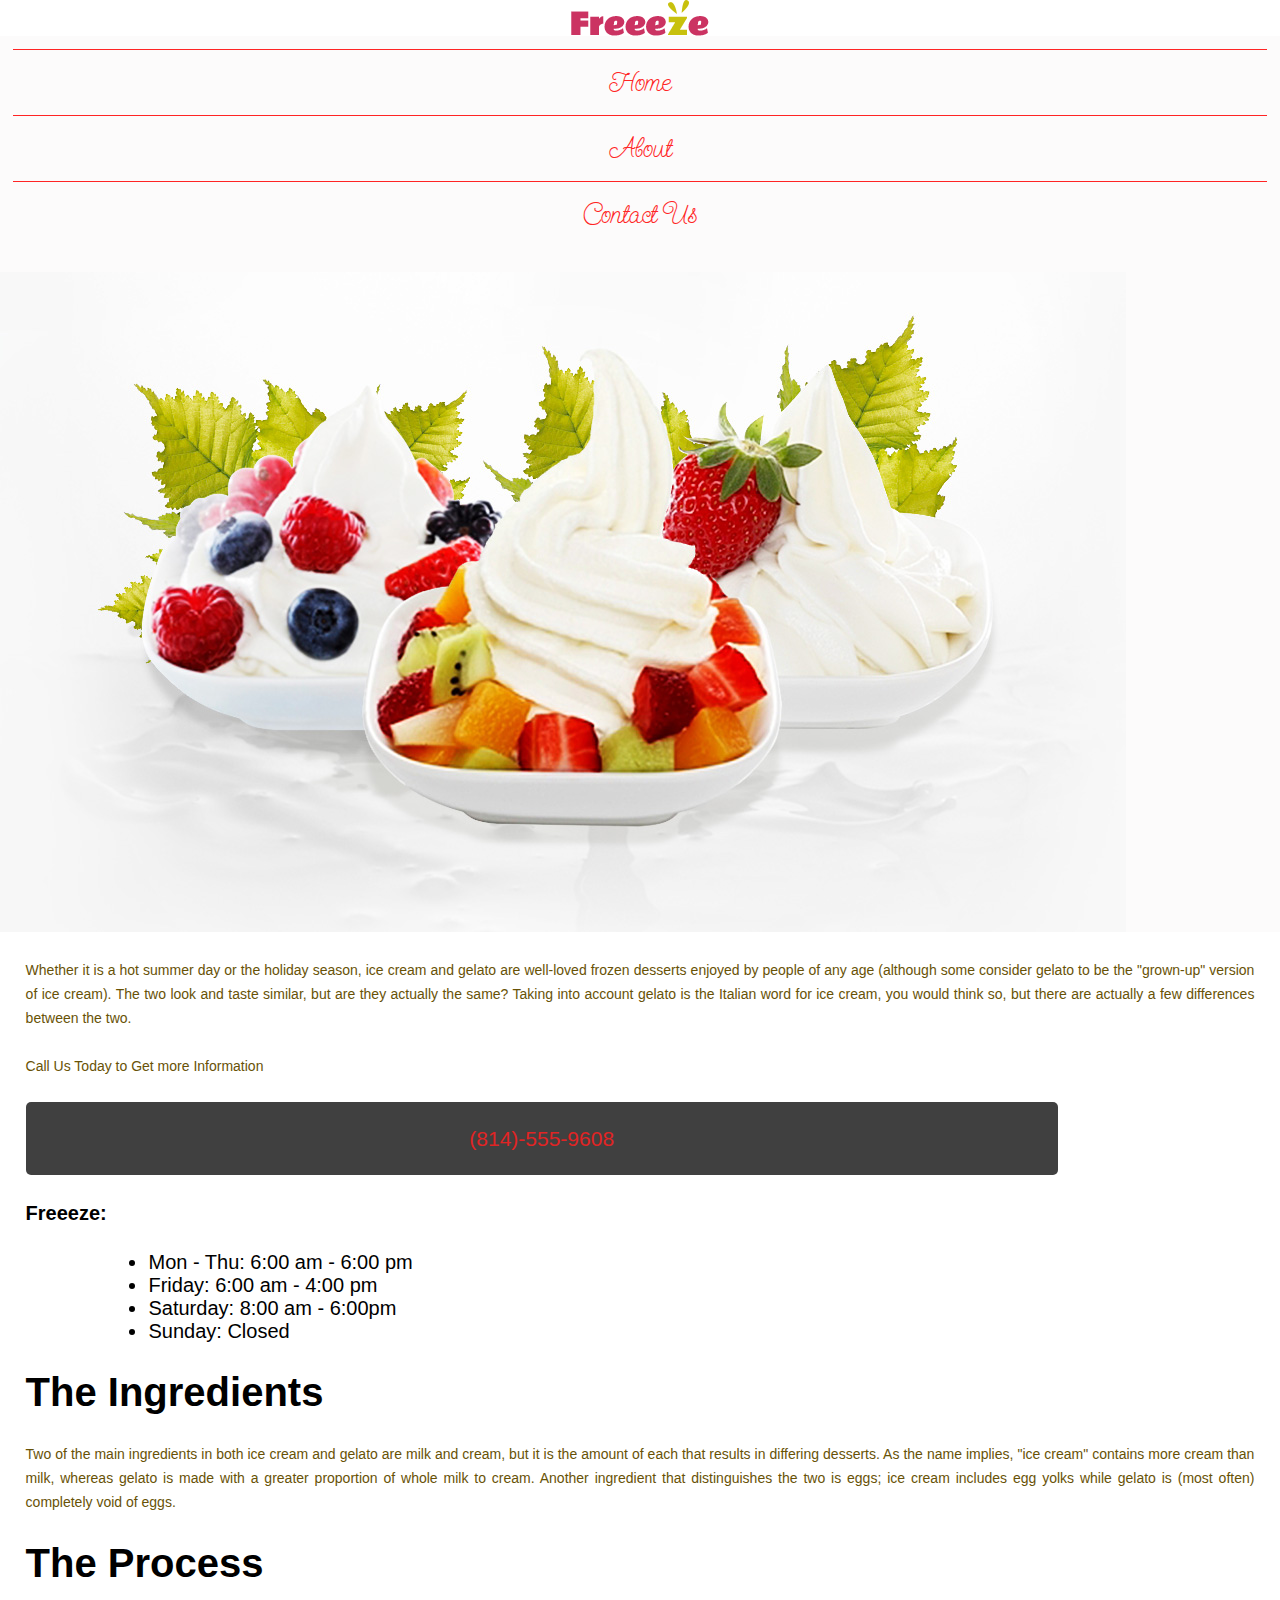
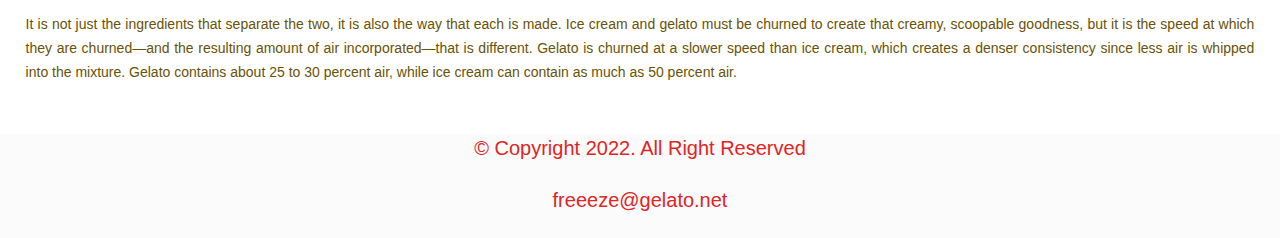
<file: index.html>
<!DOCTYPE html>

  <title>Frozen Yogurt Shop</title>
  <html lang="en">
    <meta charset="UTF-8">
    <meta name="viewport" content="width=device-width, intial-scale=1">

   <link rel="stylesheet" href="css/style.css">

   <body>
    
    <div id="container">

        <header>
        
         <a href="index.html"><img src="images/logo.png"></a>
         <link href="https://fonts.googleapis.com/css2?family=Send+Flowers&display=swap" rel="stylesheet">
        </header>

       <nav>
        <ul>
          <li><a href="index.html">Home</a>         </li>
          <li><a href="about.html">About</a>        </li>
          <li><a href="contact.html">Contact Us</a> </li>
        </ul>
        
       </nav>

      
          <div>
            <img src="images/bg-home.jpg">
            <main>

              <div>
                <p>Whether it is a hot summer day or the holiday season, ice cream and gelato are
                   well-loved frozen desserts enjoyed by people of any age (although some consider
                   gelato to be the "grown-up" version of ice cream). The two look and taste similar,
                   but are they actually the same? Taking into account gelato is the Italian word for
                   ice cream, you would think so, but there are actually a few differences between
                  the two.</p>

                <p>Call Us Today to Get more Information</p>
                <p class="tel-link"><a href="tel:814-555-9608">(814)-555-9608</a></p>
                <h4>Freeeze:</h4>
                <ul class="hours">
                    <li>Mon - Thu: 6:00 am - 6:00 pm</li>
                    <li>Friday: 6:00 am - 4:00 pm</li>
                    <li>Saturday: 8:00 am - 6:00pm</li>
                    <li>Sunday: Closed</li>
                </ul>


                <h1>The Ingredients</h1>
                <p>Two of the main ingredients in both ice cream and gelato are milk and cream,
                   but it is the amount of each that results in differing desserts. As the name
                   implies, "ice cream" contains more cream than milk, whereas gelato is made
                   with a greater proportion of whole milk to cream. Another ingredient that
                   distinguishes the two is eggs; ice cream includes egg yolks while gelato is
                   (most often) completely void of eggs.</p>
      
                <h1>The Process</h1>
                <p>It is not just the ingredients that separate the two, it is also the way that each
                   is made. Ice cream and gelato must be churned to create that creamy,
                   scoopable goodness, but it is the speed at which they are churned—and the
                   resulting amount of air incorporated—that is different. Gelato is churned at a
                   slower speed than ice cream, which creates a denser consistency since less air
                   is whipped into the mixture. Gelato contains about 25 to 30 percent air, while
                   ice cream can contain as much as 50 percent air.</p>


              </div>

            </main>


          </div>

         <footer>
          <p>© Copyright 2022. All Right Reserved</p>
          <p><a href="mailto:freeeze@gelato.net">freeeze@gelato.net</a></p>
         </footer>
    </div>

  </body>

</html>
</file>
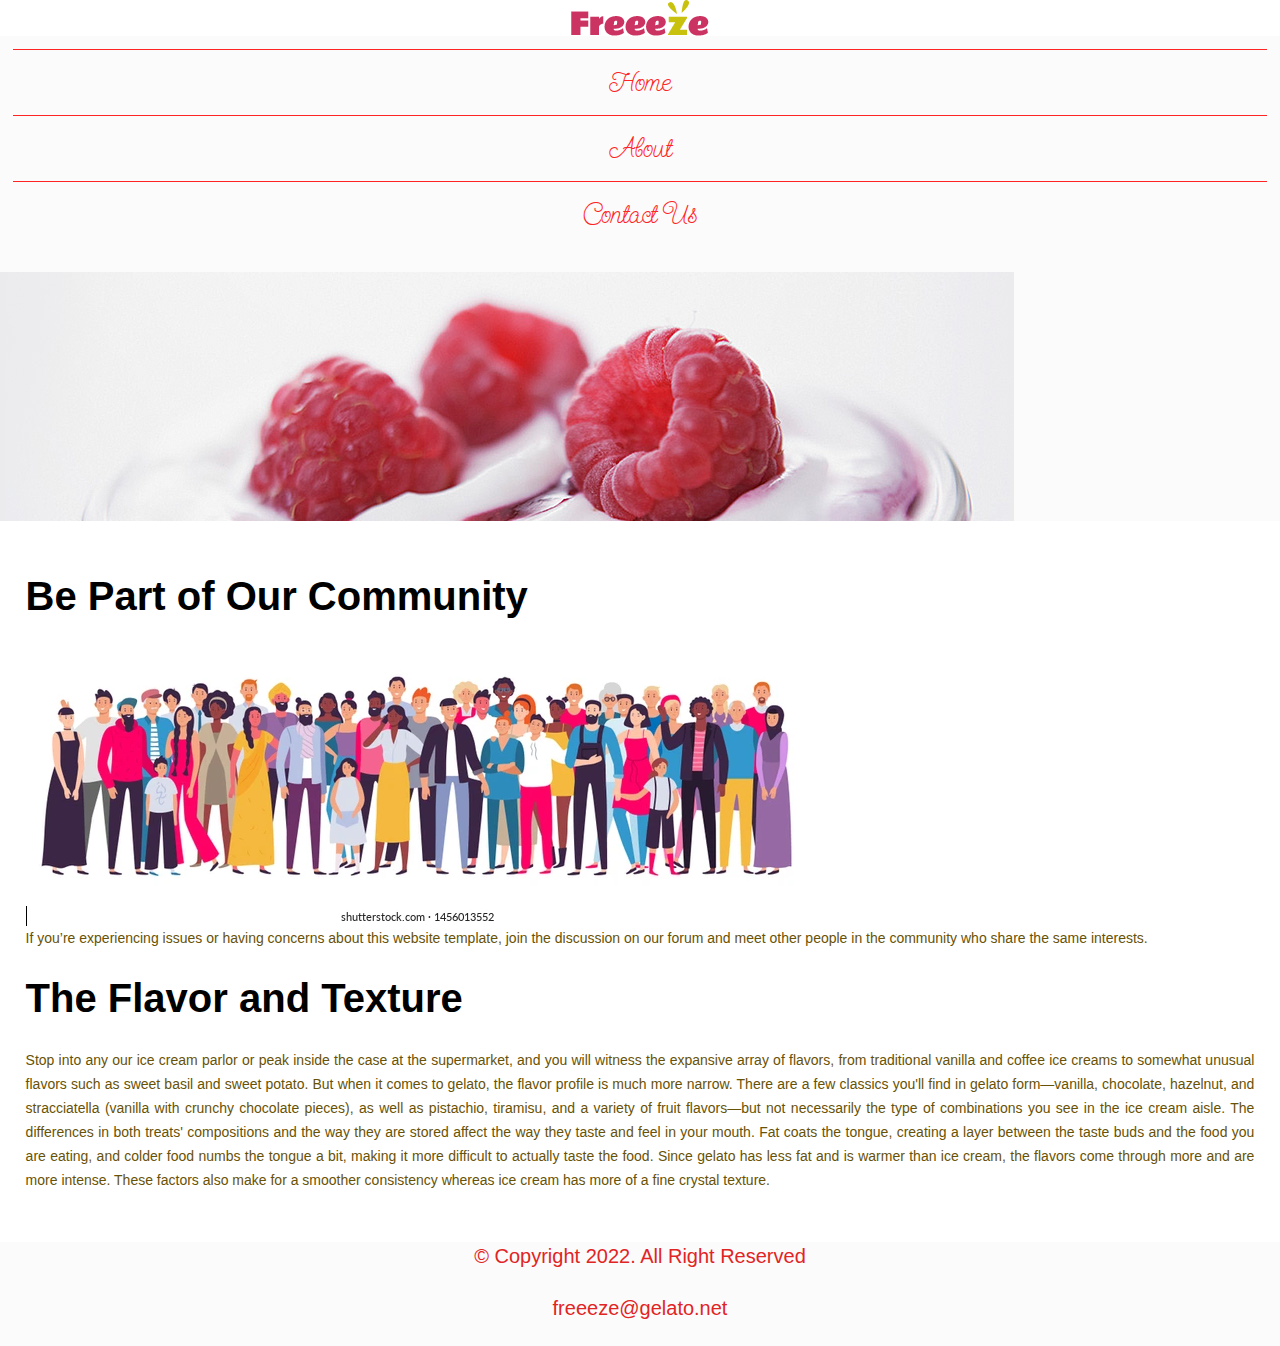
<file: about.html>
<!DOCTYPE html>

  <title>Frozen Yogurt Shop</title>
  <html lang="en">
    <meta charset="UTF-8">
    <meta name="viewport" content="width=device-width, intial-scale=1">

    <link rel="stylesheet" href="css/style.css">

    <body>
    
        <div id="container">

         <header>
            <a href="index.html"><img src="images/logo.png"></a>
            <meta http-equiv="Content-Type" content="text/html"; charset="UTF-8">
            <link href="https://fonts.googleapis.com/css2?family=Send+Flowers&display=swap" rel="stylesheet">
         </header>

         <nav>
         <ul>
          <li><a href="index.html">Home</a>         </li>
          <li><a href="about.html">About</a>        </li>
          <li><a href="contact.html">Contact Us</a> </li>
         </ul>
         </nav>


         <div>
             <img src="images/bg-header-about.jpg">
            
          <main>
            <div>
                <h1>Be Part of Our Community</h1>
                <img src="images/group-people.webp">
                    <p>If you’re experiencing issues or having concerns about this website template,
                        join the discussion on our forum and meet other people in the community who
                        share the same interests.</p>
                <div>
                    <h1>The Flavor and Texture</h1>
                    <p>Stop into any our ice cream parlor or peak inside the case at the supermarket,
                        and you will witness the expansive array of flavors, from traditional vanilla and
                        coffee ice creams to somewhat unusual flavors such as sweet basil and sweet
                        potato. But when it comes to gelato, the flavor profile is much more narrow.
                        There are a few classics you'll find in gelato form—vanilla, chocolate, hazelnut,
                        and stracciatella (vanilla with crunchy chocolate pieces), as well as pistachio,
                        tiramisu, and a variety of fruit flavors—but not necessarily the type of
                        combinations you see in the ice cream aisle. The differences in both treats' compositions and the way they are stored affect
                        the way they taste and feel in your mouth. Fat coats the tongue, creating a layer
                        between the taste buds and the food you are eating, and colder food numbs the
                        tongue a bit, making it more difficult to actually taste the food. Since gelato has
                        less fat and is warmer than ice cream, the flavors come through more and are
                        more intense. These factors also make for a smoother consistency whereas ice
                        cream has more of a fine crystal texture.</p>
                </div>


            </div>
          </main>
        
        
        
        
        
        
        
        
        
        </div>

           <footer>
            <p>© Copyright 2022. All Right Reserved</p>
            <p><a href="mailto:freeeze@gelato.net">freeeze@gelato.net</a></p>
           </footer>
        </div>

     </body>   
    
</html>
</file>
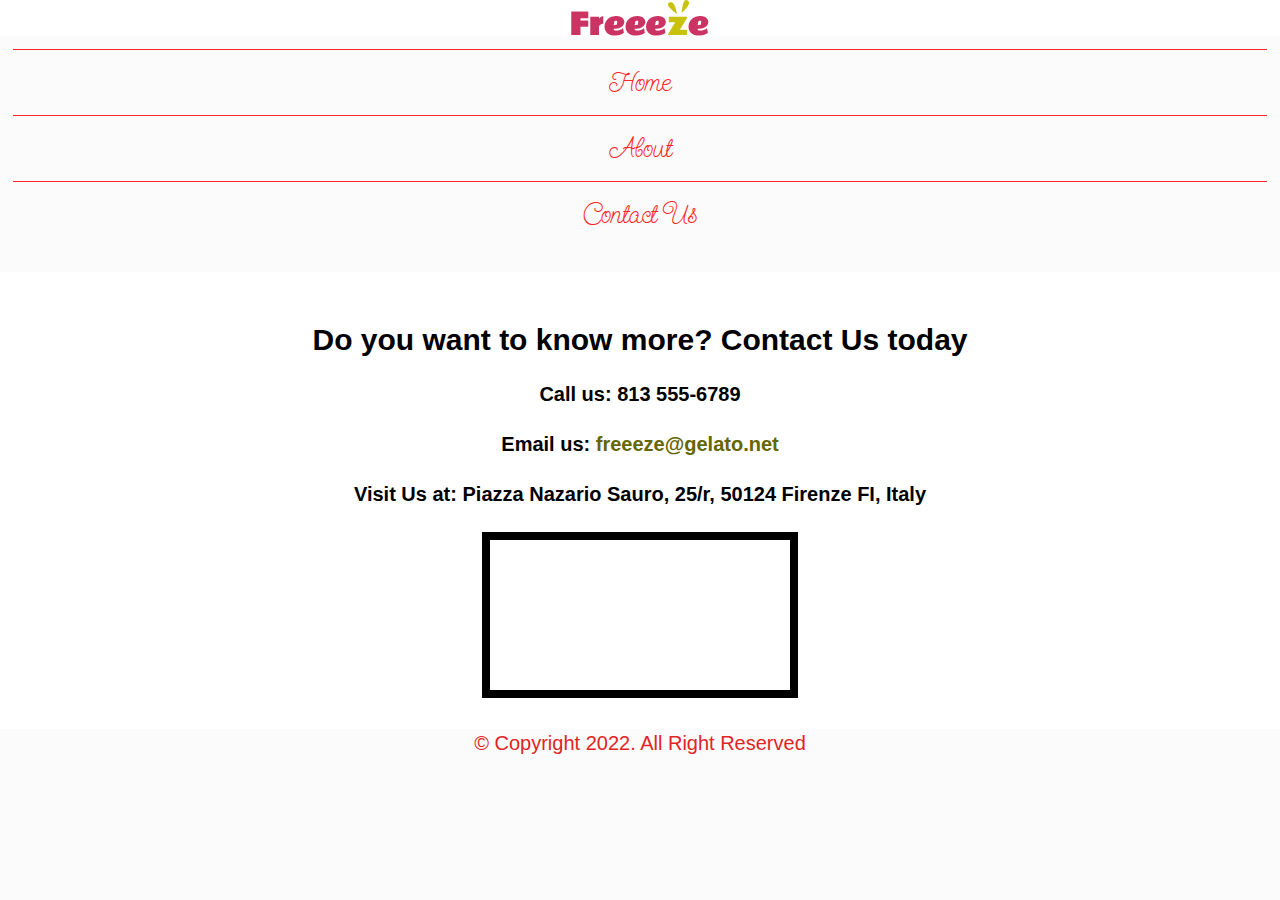
<file: contact.html>
<!DOCTYPE html>

  <title>Frozen Yogurt Shop</title>
  <html lang="en">
    <meta charset="UTF-8">
    <meta name="viewport" content="width=device-width, intial-scale=1">

   <link rel="stylesheet" href="css/style.css">

   <body>
    
    <div id="container">

        <header>
         <a href="index.html"><img src="images/logo.png"></a>
         <link href="https://fonts.googleapis.com/css2?family=Send+Flowers&display=swap" rel="stylesheet">
        </header>

        <nav>
         <ul>
          <li><a href="index.html">Home</a>         </li>
          <li><a href="about.html">About</a>        </li>
          <li><a href="contact.html">Contact Us</a> </li>
        </ul>
        </nav>

        <main>
            <div id="contact">
            <h2>Do you want to know more? Contact Us today</h2>
            <h4>Call us: 813 555-6789</h4>
            <h4>Email us: <a href="mailto:freeeze@gelato.net">freeeze@gelato.net</a></h4>
            <h4>Visit Us at: Piazza Nazario Sauro, 25/r, 50124 Firenze FI, Italy</h4>
            <iframe src="https://www.google.com/maps/embed?pb=!1m18!1m12!1m3!1d2881.156284989169!2d11.24447601488487!3d43.769614552914035!2m3!1f0!2f0!3f0!3m2!1i1024!2i768!4f13.1!3m3!1m2!1s0x132a56aca01204c7%3A0x62f45cbe3e2356ee!2sPiazza%20Nazario%20Sauro%2C%2025r%2C%2050124%20Firenze%20FI%2C%20Italy!5e0!3m2!1sen!2sus!4v1646875649136!5m2!1sen!2sus"
              allowfullscreen="" loading="lazy" class="map"></iframe>
            </div>
        </main>
        <footer>
          <p>© Copyright 2022. All Right Reserved</p>
        </footer>

    </div>

    </body>
  
 </html>
</file>
<file: css/style.css>
/*
Author: Tabitha Sailor
Date:3/22/2022
File Name: style.css
*/

body, header, nav, main, footer, div, img, ul{
    margin:0;
    padding:0;
    border:0;
}


body{
    background-color: rgb(252, 251, 251);
}

body img {
	margin: 0;
	padding: 0;
	position: relative;
	width: auto;
}

header{
    background-color: #FFF;
    height: 190pcx;
    position: -webkit-sticky;
    position: sticky;
    top: 0;
}

header img{
    margin: 0 auto;
}


nav{
    padding: 1%;
    margin-bottom: 1%;
}

nav ul{
    list-style-type: none;
    text-align: center;
}

nav li{
    font-size: 1.75em;
    font-family: 'Send Flowers', cursive;
    border-top: 1px solid  rgb(255,36,36);
}

nav li a{
    display: block;
    color: rgb(255,36,36);
    padding: 0.5em 1em;
    text-decoration: none;
}

p { color: #685206; 
    font-family: 'Helvetica Neue', sans-serif; 
    font-size: 14px; 
    line-height: 24px; 
    margin: 0 0 24px; 
    text-align: justify; 
    text-justify: inter-word; }

img {
   max-width: 100%;
   display: block;
}



main{
    clear: left;
    background-color: #FFF;
    padding: 2%;
    font-size: 1.25em;
    font-family: 'Roboto', sans-serif;
}


.tel-link a{
    color: rgb(225,36,36);
    text-decoration: none;
    font-size: 1.5em;
    display: block;
}

.tel-link{
    background-color: #404040;
    padding: 2%;
    margin: 0;
    width: 80%;
    text-align: center;
    border-radius: 5px;
}

footer p{
    font-size: 01.25em;
    text-align: center;
    color: rgb(225,36,36);
    padding: 0.1em;
}

footer p a{
    color: rgb(225,36,36);
    text-decoration: none;
    padding: 0.1em;
}

#contact{
    text-align: center;
}

#contact a {
    color: #666600;
    text-decoration: none;
}

.map{
    border:8px solid #000;
}

.hours{
    margin-left: 10%;
    
}
</file>
